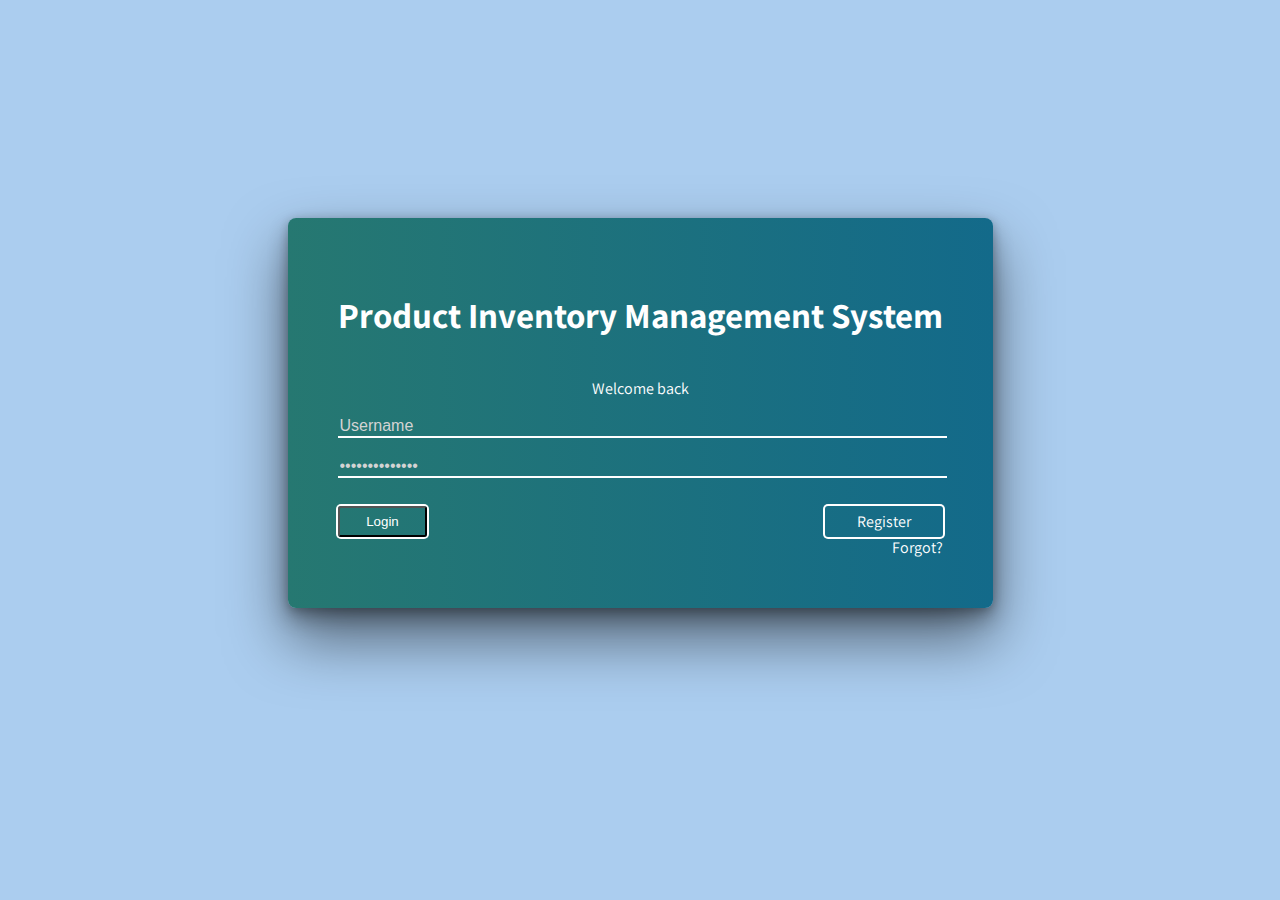
<file: PIMS/index.html>
<!DOCTYPE html>
<html lang="en">
<head>
    <meta charset="UTF-8">
    <title>Product Inventory Management System</title>
    <link href="https://fonts.googleapis.com/css?family=Assistant:400,700" rel="stylesheet">
    <link rel="stylesheet" href="./style.css">
    <style>
        .btn-container {
            display: flex;
            justify-content: space-between;
            margin-top: 10px;
        }
    </style>
</head>
<body>
    <section class='login' id='login'>
        <div class='head'>
            <h1 class='company'>Product Inventory Management System</h1>
        </div>
        <p class='msg'>Welcome back</p>
        <div class='form'>
            <form id="loginForm" method="post" action="login.php">
                <input type="text" placeholder='Username' class='text' name='email' required><br>
                <input type="password" placeholder='••••••••••••••' class='password' name='password' required><br>
                <div class='btn-container'>
                    <button type="submit" class='btn-login' id="do-login">Login</button>
                    <a href="php/register.php" class='btn-login'>Register</a>
                </div>
                <a href="#" class='forgot'>Forgot?</a>
            </form>
        </div>
    </section>

    <script>
        document.addEventListener('DOMContentLoaded', function () {
            var loginForm = document.getElementById('loginForm');
    
            loginForm.addEventListener('submit', function (event) {
                event.preventDefault(); // Prevent the default form submission
    
                // Perform the form submission using fetch
                fetch('php/login.php', {
                    method: 'POST',
                    body: new FormData(loginForm),
                })
                .then(response => response.json())
                .then(data => {
    if (data.success) {
        // If login is successful, redirect to the specified URL
        window.location.href = data.redirect;
    } else {
        // If login fails, show an error message
        alert(data.message);
    }
})
.catch(error => {
    console.error('Error:', error);
});
            });
        });
    </script>
</body>
</html>
</file>
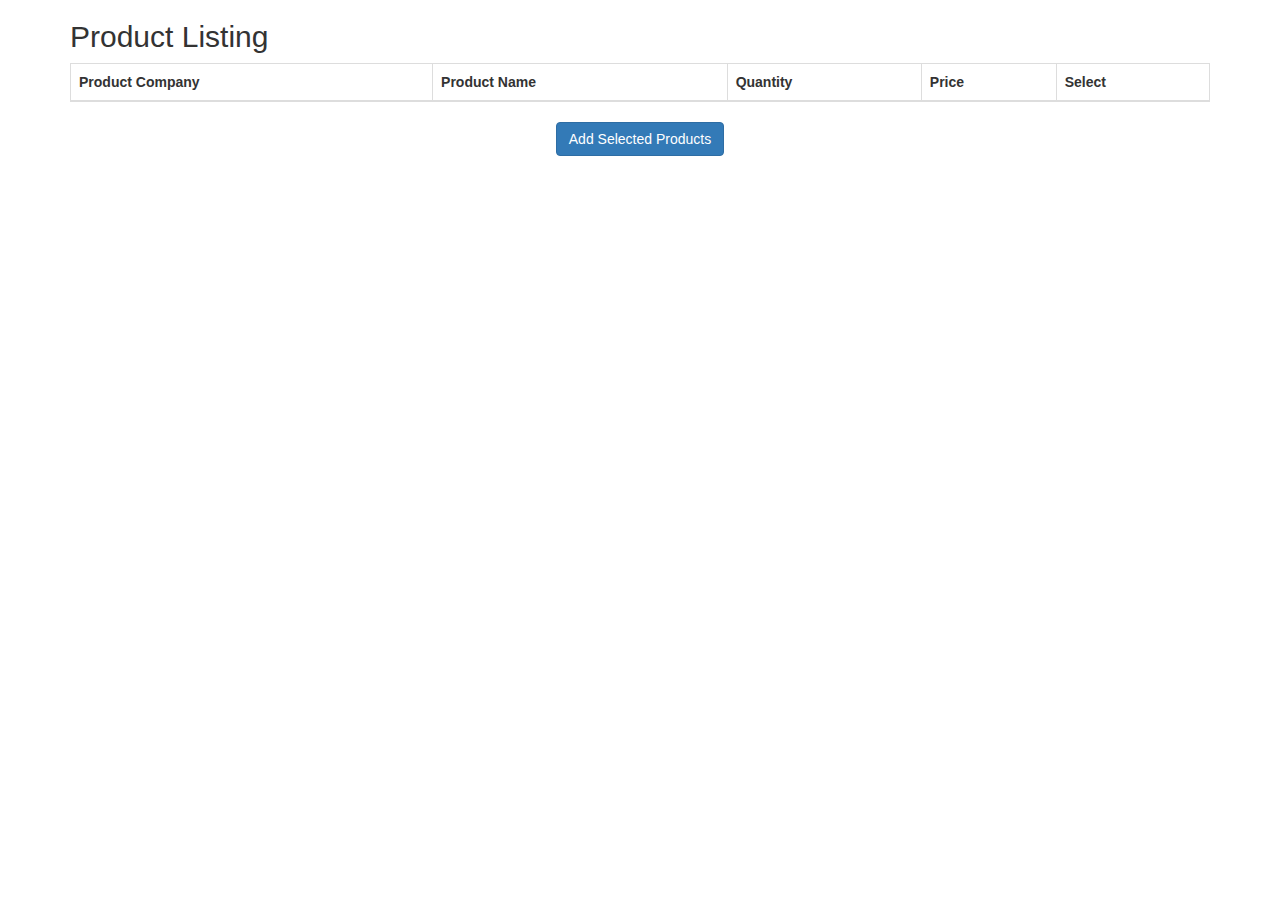
<file: PIMS/3party.html>
<!DOCTYPE html>
<html lang="en">
<head>
<meta charset="UTF-8">
<meta name="viewport" content="width=device-width, initial-scale=1.0">
<title>Product Listing</title>
<!-- Include jQuery -->
<script src="https://ajax.googleapis.com/ajax/libs/jquery/3.5.1/jquery.min.js"></script>
<!-- Include Bootstrap CSS -->
<link rel="stylesheet" href="https://maxcdn.bootstrapcdn.com/bootstrap/3.4.1/css/bootstrap.min.css">
<!-- Include Bootstrap JS -->
<script src="https://maxcdn.bootstrapcdn.com/bootstrap/3.4.1/js/bootstrap.min.js"></script>
</head>
<body>


<div class="container">
    <div class="row">
        <div class="col-md-12">
            <h2>Product Listing</h2>
            <div class="table-responsive">
                <table class="table table-bordered">
                    <thead class="thead-light">
                        <tr>
                            <th scope="col">Product Company</th>
                            <th scope="col">Product Name</th>
                            <th scope="col">Quantity</th>
                            <th scope="col">Price</th>
                            <th scope="col">Select</th> <!-- New column for checkbox -->
                        </tr>
                    </thead>
                    <tbody id="productTableBody"></tbody>
                </table>
            </div>
        </div>
    </div>
</div>

<!-- Add button at the bottom -->
<div class="container">
    <div class="row">
        <div class="col-md-12 text-center">
            <button class="btn btn-primary" id="addProductBtn">Add Selected Products</button>
        </div>
    </div>
</div>

<script>
    // Function to load products from the database
    function loadProducts() {
        $.ajax({
            url: 'php/3rdloadProduct.php', // Path to your PHP script
            method: 'GET',
            dataType: 'json',
            success: function(response) {
                // Check if there are products in the response
                if (response.length > 0) {
                    $("#productTableBody").empty();
                    // Populate the table with product data
                    $.each(response, function(index, product) {
                        var options = '';
                    for (var i = 1; i <= product.product_quantity; i++) {
                        options += '<option value="' + i + '">' + i + '</option>';
                    }
                        var row = "<tr>" +
                            "<td>" + product.user_id + "</td>" +
                            '<td>' + product.product_name + '</td>' +
                        '<td>' + product.product_quantity + '</td>' +
                        '<td>$' + product.product_price + '</td>' +
                        '<td>' +
                        '<select class="select-quantity" data-product-id="' + product.product_id + '">' +
                        options +
                        '</select>' +
                        '</td>' +
                        '<td>' +
                        '<input type="checkbox" class="product-checkbox" data-product-id="' + product.product_id + '">' +
                        '</td>' +
                        '</tr>';

                        $("#productTableBody").append(row);
                    });
                } else {
                    // If no products are found, display a message
                    var noProductRow = "<tr><td colspan='4'>No products found</td></tr>";
                    $("#productTableBody").append(noProductRow);
                }
            },
            error: function(jqXHR, textStatus, errorThrown) {
                console.error('Error:', textStatus, errorThrown);
                alert("Error loading products. Please check the console for details.");
            }
        });
    }
    function updateProductQuantity(productName) {
    $.ajax({
        url: 'updateProductQuantity.php', // Path to your PHP script to update product quantity
        method: 'POST',
        data: {
            product_name: productName
        },
        success: function(response) {
            console.log('Product quantity updated successfully:', response);
            // Reload products after successful update
            loadProducts();
        },
        error: function(jqXHR, textStatus, errorThrown) {
            console.error('Error:', textStatus, errorThrown);
            alert("Error updating product quantity. Please check the console for details.");
        }
    });
}

    // Call the loadProducts function when the page is ready
    $(document).ready(function() {
    loadProducts();

    // Add click event for Add button
    $(document).on('click', '#addProductBtn', function() {
    var selectedProducts = [];
    var userIds = new Set(); // Use a Set to track unique user_ids

    $('.product-checkbox:checked').each(function() {
        var $tr = $(this).closest('tr');
        var productId = $(this).data('product-id');
        var productName = $tr.find('td:eq(1)').text();
        var productPrice = parseFloat($tr.find('td:eq(3)').text().replace('$', ''));
        var quantity = parseInt($tr.find('.select-quantity').val(), 10);
        var userId = $(this).closest('tr').find('td:first').text(); // Assuming user_id is in the first column

        userIds.add(userId); // Add user_id to the Set

        selectedProducts.push({
            id: productId,
            name: productName,
            price: productPrice,
            quantity: quantity
        });
    });

    if (selectedProducts.length === 0) {
        alert("Please select at least one product.");
        return; // Stop function execution if no products are selected
    }

    // Check if more than one unique user_id is present
    if (userIds.size > 1) {
        alert("Please select products from the same company.");
        return; // Stop the function execution
    }

    // Continue with the prompts if only one user_id is present
    var customerName = prompt("Please enter your name:");
    if (customerName === null) return; // If the user cancels the prompt, stop execution

    var address = prompt("Please enter your address:");
    if (address === null) return; // If the user cancels the prompt, stop execution

    var phoneNumber;
var isValidPhoneNumber = false;
var phonePattern = /^\d{3}-\d{7,8}$/;

do {
    phoneNumber = prompt("Please enter your phone number in the format XXX-XXXXXXX:");
    
    // If the user cancels the prompt, return early
    if (phoneNumber === null) {
        return;
    }

    // Validate the phone number against the pattern
    if (phonePattern.test(phoneNumber)) {
        isValidPhoneNumber = true;
    } else {
        alert("Invalid phone number. Please enter a phone number in the format XXX-XXXXXXX (10-11 digits).");
    }

} while (!isValidPhoneNumber); // If the user cancels the prompt, stop execution

    var paymentType;
do {
    paymentType = prompt("Please select payment type (e.g., Credit Card, Cash on Delivery):");
    // Check if the user cancels the prompt
    if (paymentType === null) {
        return;
    }
    // Convert the input to lowercase for case-insensitive comparison
    paymentType = paymentType.trim().toLowerCase();
} while (paymentType !== "credit card" && paymentType !== "cash on delivery");

// Convert the input back to title case to match the expected format
if (paymentType === "credit card") {
    paymentType = "Credit Card";
} else if (paymentType === "cash on delivery") {
    paymentType = "Cash on Delivery";
} // If the user cancels the prompt, stop execution

    // Assuming all products belong to the same user, take any user_id from the Set
    var userId = userIds.values().next().value;

    $.ajax({
        url: 'php/addOrder.php',
        method: 'POST',
        data: {
            user_id: userId, // Include the single user_id in the data sent to the server
            customer_name: customerName,
            cust_address: address,
            cust_number: phoneNumber,
            payment_type: paymentType,
            selected_products: JSON.stringify(selectedProducts)
        },
        success: function(response) {
            alert(response); // Display success message
            location.reload(); // Optionally reload the page to reflect changes
        },
        error: function(jqXHR, textStatus, errorThrown) {
            console.error('Error:', textStatus, errorThrown);
            alert("Error adding order. Please check the console for details.");
        }
    });
});
});
</script>

</body>
</html>
</file>
<file: PIMS/style.css>
body {
  background: #ABCDEF;
  font-family: Assistant, sans-serif;
  display: flex;
  min-height: 90vh;
}
.login {
  color: white;
  background: background: #136a8a;
  background: 
    -webkit-linear-gradient(to right, #267871, #136a8a);
  background: 
    linear-gradient(to right, #267871, #136a8a);
  margin: auto;
  box-shadow: 
    0px 2px 10px rgba(0,0,0,0.2), 
    0px 10px 20px rgba(0,0,0,0.3), 
    0px 30px 60px 1px rgba(0,0,0,0.5);
  border-radius: 8px;
  padding: 50px;
}
.login .head {
  display: flex;
  align-items: center;
  justify-content: center;
}
.login .head .company {
  font-size: 2.2em;
}
.login .msg {
  text-align: center;
}
.login .form input[type=text].text {
  border: none;
  background: none;
  box-shadow: 0px 2px 0px 0px white;
  width: 100%;
  color: white;
  font-size: 1em;
  outline: none;
}
.login .form .text::placeholder {
  color: #D3D3D3;
}
.login .form input[type=password].password {
  border: none;
  background: none;
  box-shadow: 0px 2px 0px 0px white;
  width: 100%;
  color: white;
  font-size: 1em;
  outline: none;
  margin-bottom: 20px;
  margin-top: 20px;
}
.login .form .password::placeholder {
  color: #D3D3D3;
}
.login .form .btn-login {
  background: none;
  text-decoration: none;
  color: white;
  box-shadow: 0px 0px 0px 2px white;
  border-radius: 3px;
  padding: 5px 2em;
  transition: 0.5s;
}
.login .form .btn-login:hover {
  background: white;
  color: dimgray;
  transition: 0.5s;
}
.login .forgot {
  text-decoration: none;
  color: white;
  float: right;
}
footer {
  position: absolute;
  color: #136a8a;
  bottom: 10px;
  padding-left: 20px;
}
footer p {
  display: inline;
}
footer a {
  color: green;
  text-decoration: none;
}
footer a:hover {
  text-decoration: underline;
}
footer .heart {
  color: #B22222;
  font-size: 1.5em
}
</file>
